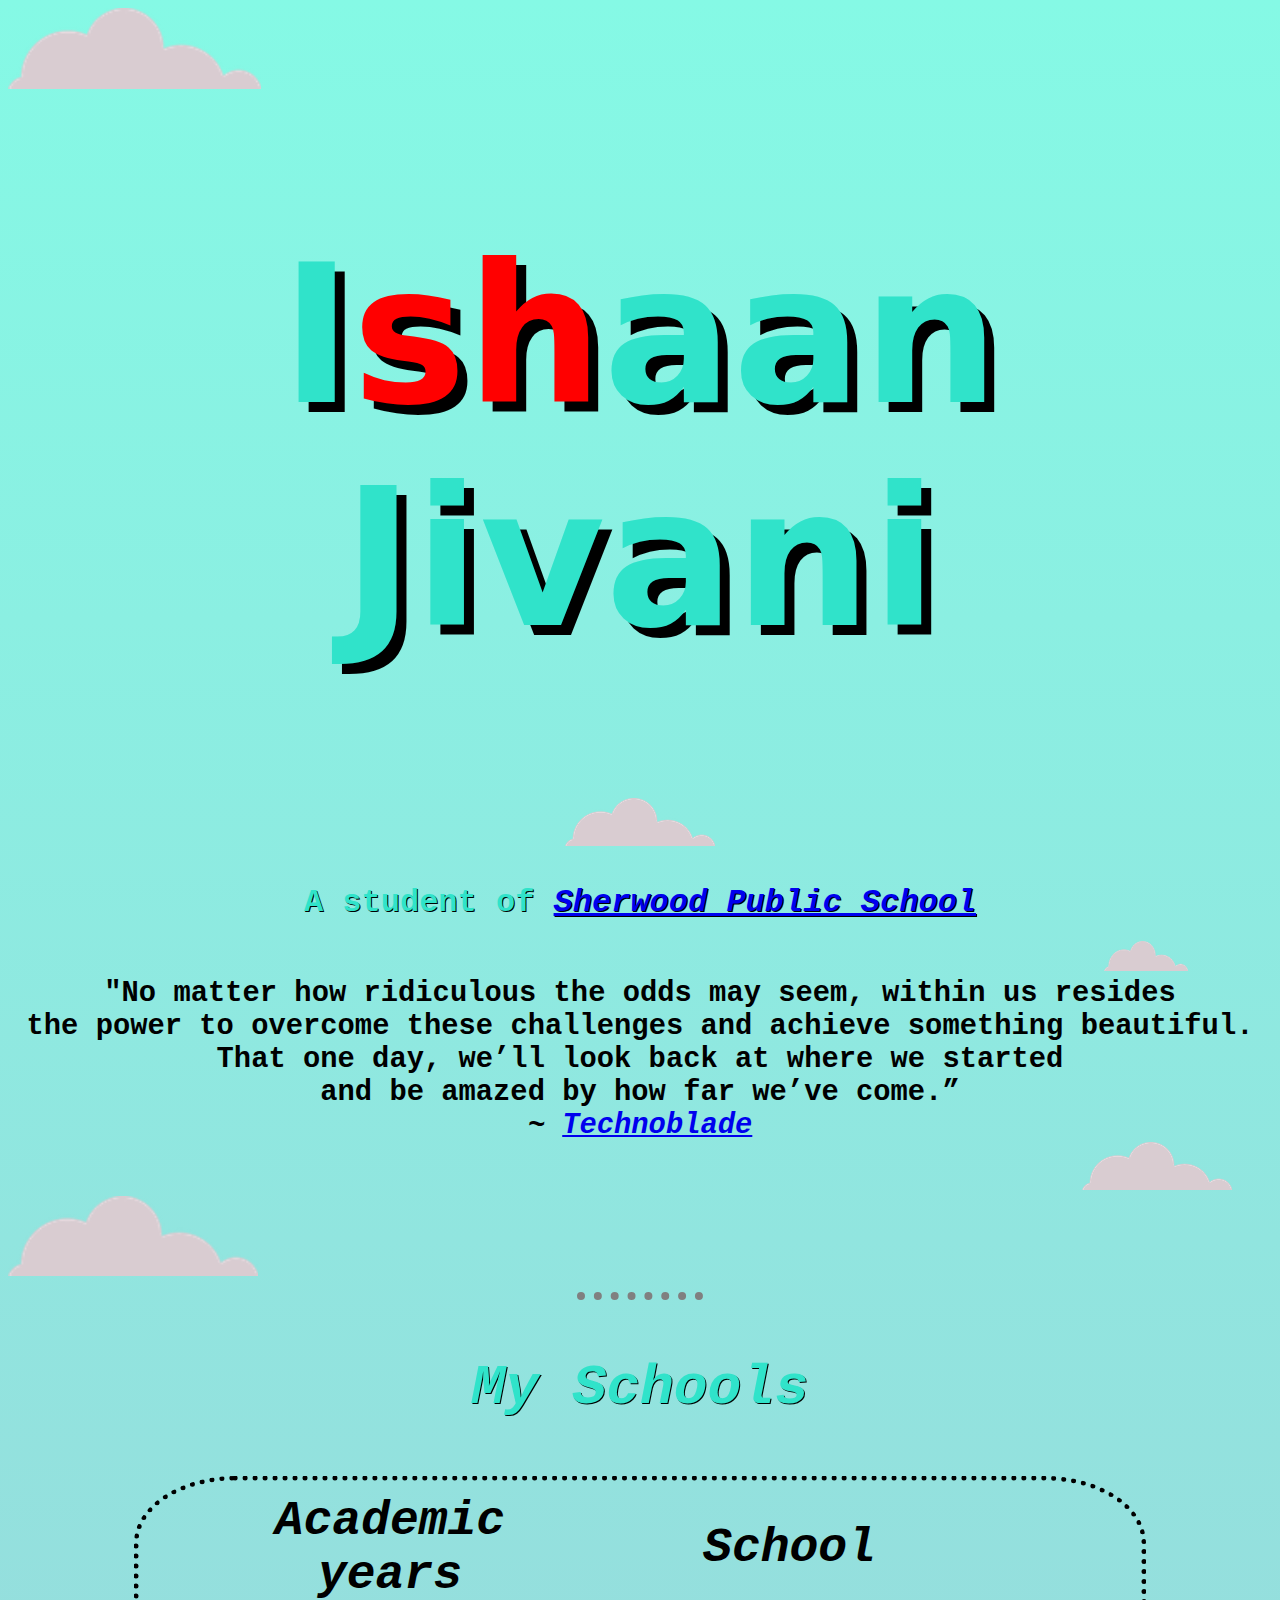
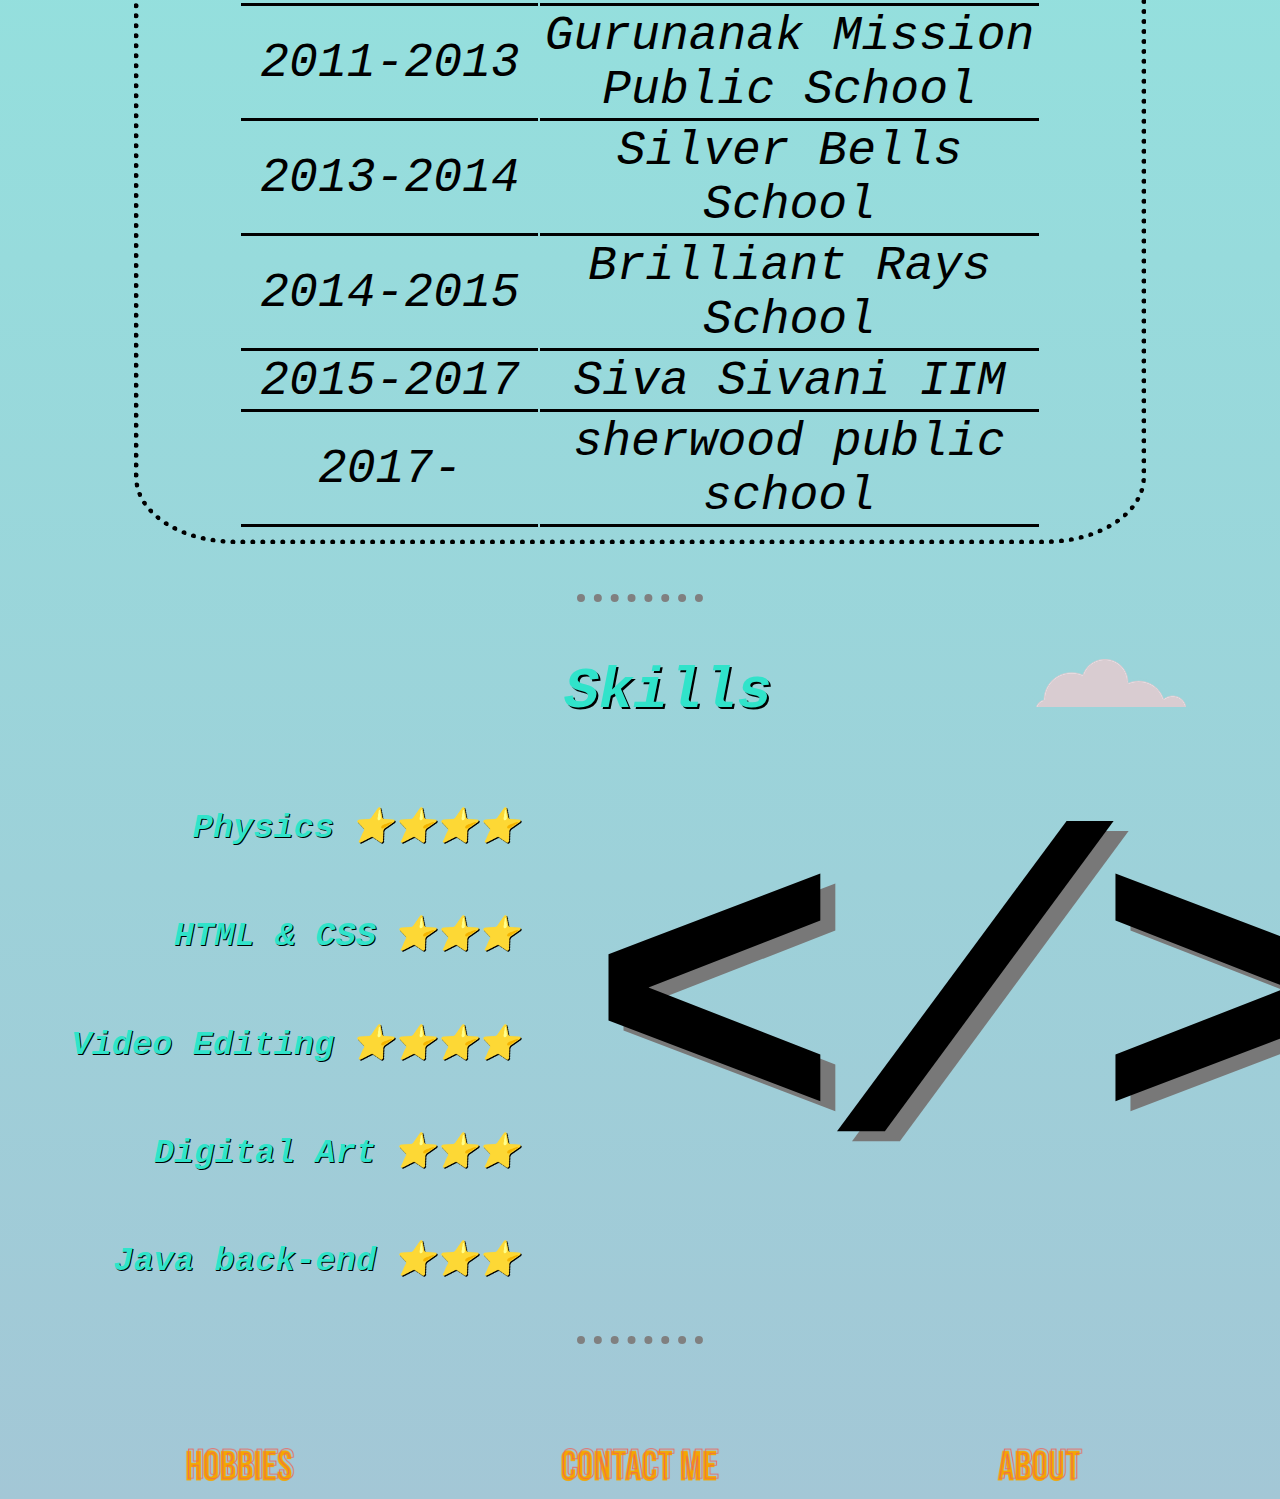
<file: index.html>
<!DOCTYPE html>
<html lang="en">
  <head>
    <meta charset="UTF-8" />
    <link rel="icon" type="image/png" href="images/icon-1.png" />
    <title>My first personal site</title>

    <link rel="stylesheet" href="css/styles.css" />
  </head>

  <body>


<!--    <img class="pfp" src="images/pfp.png" alt="image of Ishaan Jivani" /> -->

    <img class="top-cloud" src="images/cloud.png" alt="image-cloud">

    <div class="name">
    <h1 class="name-head1">I<span id="name-span-color">sh</span>aan Jivani</h1> 

    <img src="images/cloud.png" alt="image-cloud">

    <h3 class="name-details">
      A<strong> student</strong> of
      <a href="https://sherwoodpublicschool.com/"
        ><em><strong>Sherwood Public School</strong></em></a>
    </h3>

    <img class="name-cloud" src="images/cloud.png" alt="image-cloud">

    <div class="techno-quote">
    <b>"No matter how ridiculous the odds may seem, within us resides<br>the power to overcome these challenges and achieve something beautiful. <br> That one day, we’ll look back at where we started <br> and be amazed by how far we’ve come.” <br>
        <i> ~ <a href="https://www.youtube.com/Technoblade/"
        ><em><strong>Technoblade</strong></em></a><i></b>
    </div>

    </div>

        <div class="clouds">
        <img src="images/cloud.png" alt="image-cloud">
        <img id="bottom-cloud" src="images/cloud.png" alt="image-cloud">
    </div>

    <hr size="2" />

    <div class="school-history">


    <div class="schools">

    <h3>My Schools</h3>

    <table class="school-names">
      <thead>
        <tr>
          <th>Academic years</th>
          <th>School</th>
        </tr>
      </thead>
      <tbody>
        <tr>
          <td>2011-2013</td>
          <td>Gurunanak Mission Public School</td>
        </tr>
        <tr>
          <td>2013-2014</td>
          <td>Silver Bells School</td>
        </tr>
        <tr>
          <td>2014-2015</td>
          <td>Brilliant Rays School</td>
        </tr>
        <tr>
          <td>2015-2017</td>
          <td>Siva Sivani IIM</td>
        </tr>
        <tr>
          <td>2017-</td>
          <td>sherwood public school</td>
        </tr>
      </tbody>
      <tfoot></tfoot>
    </table>

    </div>
    </div>

    <hr size="2" />

    <h2 id="skills-head">Skills</h2> <img src="images/cloud.png" alt="image-cloud"> <br>
    <div class="skills">
        

        <h3 class="skill-text">Physics</h3> <h3 class="skill-text">⭐⭐⭐⭐</h3>
        <br>
        <h3 class="skill-text">HTML & CSS</h3> <h3 class="skill-text">⭐⭐⭐</h3>
        <br>
        <h3 class="skill-text">Video Editing</h3> <h3 class="skill-text">⭐⭐⭐⭐</h3>
        <br>
        <h3 class="skill-text">Digital Art</h3> <h3 class="skill-text">⭐⭐⭐</h3>
        <br>
        <h3 class="skill-text">Java back-end</h3> <h3 class="skill-text">⭐⭐⭐</h3>

    </div>

    <div class="skills-programmer">
        <!--<img id="programmer-image" src="images/programmer.png" alt="programmer-image">-->

        <strong><h1 class="programmer-brackets"> <<span>/</span>> </h1><strong> <br>

    </div>

    <hr size="2">

    <div id="parent-navigation">
    <div class="hobbies">
        <a href="hobbies.html" target="_blank"> <img id="hobbies-image" src="images/hobbies.png" alt="hobbies"> </a>
    </div>
    
    <div class="contact-me">
        <a href="contact-me.html" target="_blank"> <img id="contact-image" src="images/contact-me.png" alt="contact-me"> </a>
    </div>

    <div class="signup">
        <a href="signup.html" target="_blank"> <img id="about-image" src="images/about.png" alt="about"> </a>
    </div>
    </div>

  </body>
</html>
</file>
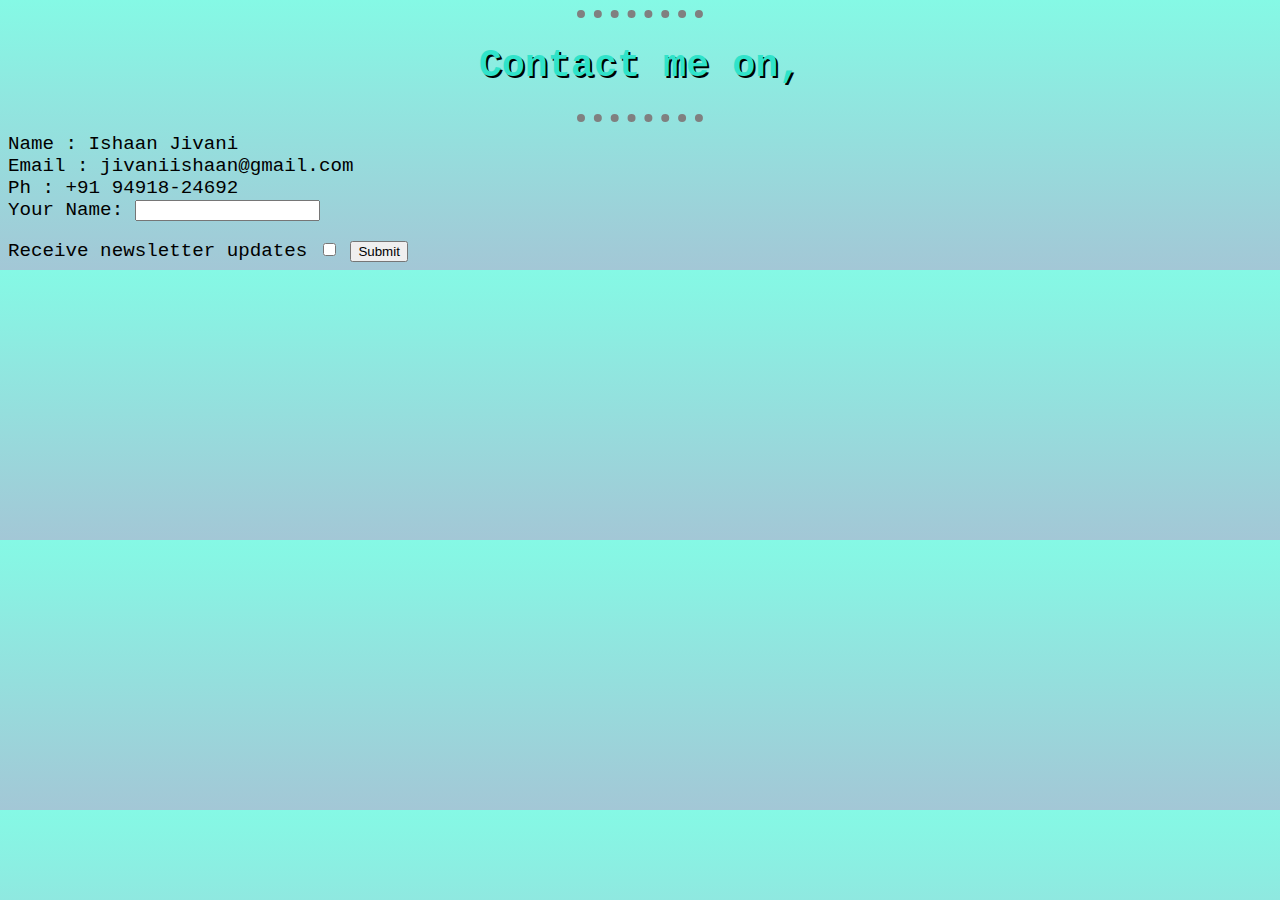
<file: Contact me.html>
<!DOCTYPE html>
<html lang="en">
<head>
    <meta charset="UTF-8">
    <title>Contact me</title>

    <link rel="stylesheet" href="css/styles.css">
</head>
<body>

    <hr size="3">
    <h1>Contact me on,</h1>
    <hr size="3">

    Name : Ishaan Jivani <br>
    Email : jivaniishaan@gmail.com <br>
    Ph : +91 94918-24692 <br>

    <form action="mailto:ishaanjivani@gmail.com" method="post" enctype="text/plain">
        <label>Your Name:</label>
        <input type="text" name="" value="">

        <br>

        <p></p>

        <label>Receive newsletter updates </label>
        <input type="checkbox" name="" id="">
        <input type="submit" name="">
    </form>

</body>
</html>
</file>
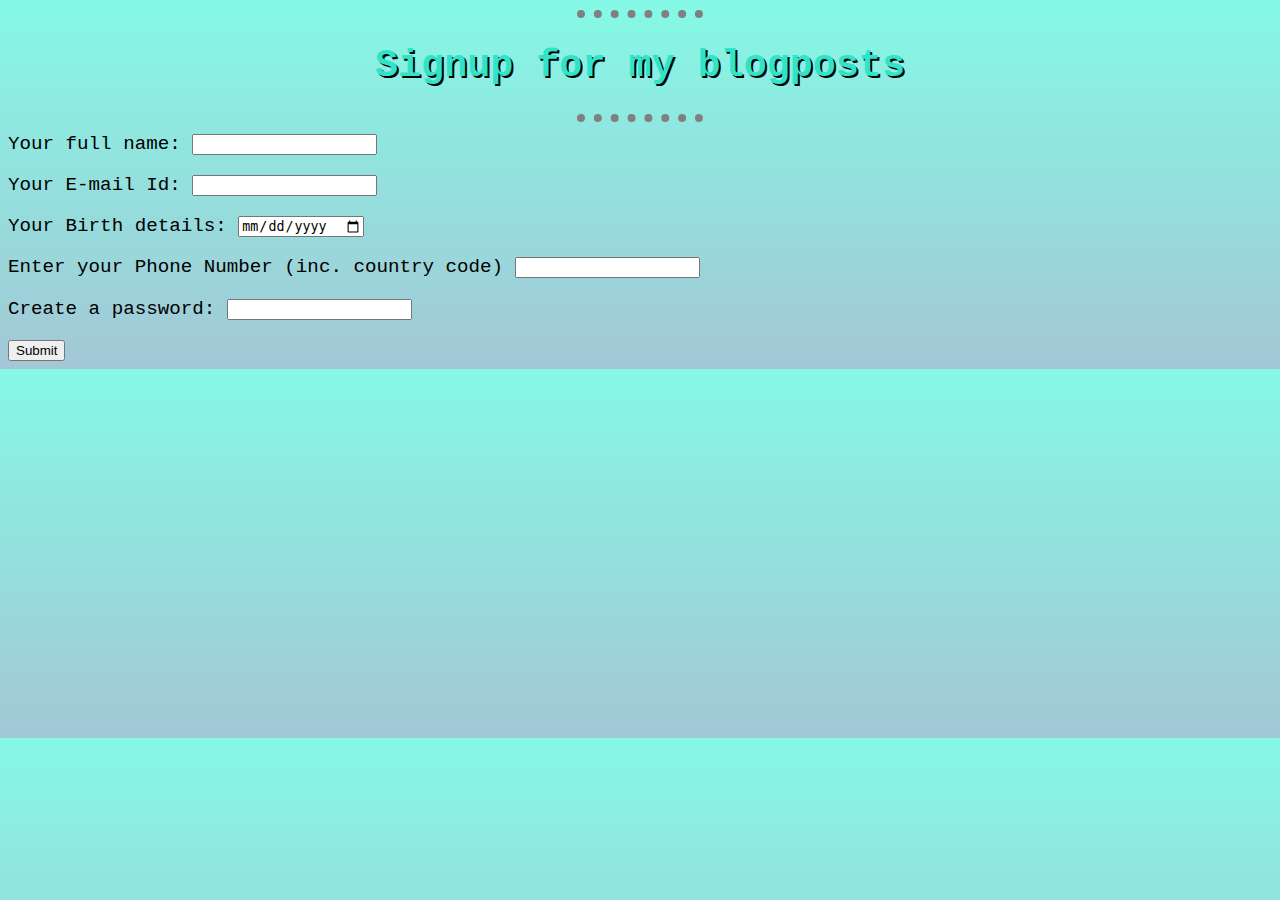
<file: signup.html>
<!DOCTYPE html>
<html lang="en">
<head>
    <meta charset="UTF-8">
    <title>Signup blogs</title>

    <link rel="stylesheet" href="css/styles.css">
</head>
<body>

    <hr size="3">
    <h1>Signup for my blogposts</h1>
    <hr size="3">

    <form action="mailto:ishaanjivani@gmail.com" method="post" enctype="text/plain">
        <label>Your full name:</label>
        <input type="text" name="Name" value=""> <br>
        <p></p>
        <label>Your E-mail Id:</label>
        <input type="text" name="E-mail Id" value=""> <br>
        <p></p>
        <label>Your Birth details:</label>
        <input type="date" name="DoB" id=""> <br>
        <p></p>
        <label>Enter your Phone Number (inc. country code)</label>
        <input type="number" name="number" value=""> <br>
        <p></p>
        <label>Create a password:</label>
        <input type="password" name="password" value=""> <br>
        <p></p>

        <input type="submit" name="">
    </form>

</body>
</html>
</file>
<file: css/styles.css>
/*colour pallete used : https: //colorhunt.co/palette/e4f9f530e3ca11999e40514e */

body {
    background-color: #E4F9F5;
    font-family: 'Courier New', Courier, monospace;
    font-size: larger;

    background-image: linear-gradient(#85f9e5, #A3C7D6);

    @font-face {
            font-family: 'MemphisRiver';
            src: url('fonts/Memphis River.otf');
    }
}

hr {
    border-style: none;
    border-top-style: dotted;
    border-color: grey;
    border-width: 8px;
    width: 10%;
}

h1 {
    text-align: center;
    color: #30E3CA;
    text-shadow: black 2px 2px;
}

h2 {
    text-align: center;
    color: #30E3CA;
    text-shadow: black 2px 2px;
}

h3 {
    text-align: center;
    color: #30E3CA;
    text-shadow: black 1px 1px;
}

th {
    border-top: none;
    border-bottom: solid 3px;
    border-left: none;
    border-right: none;
}

td {
    border-top: none;
    border-bottom: solid 3px;
    border-left: none;
    border-right: none;
}

.pfp {
    width: 350px;
    height: 350px;
    display: inline-block;
}


.school-names {

    width: 80%;
    height: 400px;

    border: dotted;
    border-width: 5px;
    text-align: center;
    margin: 0px auto;
    padding: 10px;
    padding-left: 100px;
    padding-right: 100px;
    border-radius: 10%;
}

.schools {
    font-size: xxx-large
}

#school-history-intro {
    text-align: center;
}

#cloud-1 {
    margin-left: 500px;
    margin-top: 0;
}

.name-details {
    font-size: xx-large;
    display: block;
    margin-bottom: 20px;
}

.name {
    place-items: center;

    text-align: center;
    display: block;
}

.clouds {
    display: inline;
    margin-left: 85%;
}

.name-head1 {
    font-family: system-ui, -apple-system, BlinkMacSystemFont, 'Segoe UI', Roboto, Oxygen, Ubuntu, Cantarell, 'Open Sans', 'Helvetica Neue', sans-serif;

    font-size: 1000%;
    text-shadow: black 10px 10px;
    align: center;
    width: auto;
    display: inline-block;
}

.name-cloud {
    margin-left: 80%;
    display: inline-block;
    height:30px;
    width: 84px;
}

.top-cloud {
    width: 20%;
}

.techno-quote {
    font-size: 150%;
}

#bottom-cloud {
    height: 80px;
    width: 250px;
}

.skills {

    font-size: 150%;

    width: auto;

    justify-content: left;

    text-align: right;
    margin-left: 5%;

    margin-bottom: 1%;

    display: inline-block;

}

#table-skill {
    justify-content: center;
}


.school-history {
    margin-top: 50px;
    margin-bottom: 50px;
}

#name-span-color {
    color: red;
}


.page-end {
    width: 100%;
    text-align: center;
    display: block;
    position:absolute;
    top: 1850px;
}

.page-end {
    font-size: 200%;
    font-family: 'Segoe UI', Tahoma, Geneva, Verdana, sans-serif;

}


#parent-navigation {

    font-size: 150%;

    display:flex;
    justify-content: center;
    margin-top: 100px;
    
    text-align: center;
    width: 100%;
}

.contact-me {
    font-family: Impact, Haettenschweiler, 'Arial Narrow Bold', sans-serif;
    display: inline-block;
    text-align: center;

    padding-left: 20px;
    padding-right: 20px;
}

#contact-image{
    width: 40%;
}



.hobbies {
    font-family: Impact, Haettenschweiler, 'Arial Narrow Bold', sans-serif;
    display: inline-block;
    text-align: center;

    padding-left: 20px;
    padding-right: 20px;
}

#hobbies-image {
    width: 40%;
}

.signup {
    font-family: Impact, Haettenschweiler, 'Arial Narrow Bold', sans-serif;
    display: inline-block;
    text-align: center;

    padding-left: 20px;
    padding-right: 20px;
}

#about-image {
    width: 40%;
}

.skill-text {
    text-size: 150%;
    display: inline-block;
}

.skills-programmer {
    margin-top: 0;
    width: 30%;
    height: 0px;
    display: inline-block;
}

#programmer-image {
    width: 200%;
}

.programmer-brackets {
    margin-top: 0px;
    margin-left: 15%;
    font-size: 2200%;
    color: black;
    text-shadow: rgb(120, 120, 120) 15px 10px;
    display: inline-block;
    margin-bottom: 0px;
}

#skills-head {
    font-size: 300%;
    padding-left: 24%;
    margin-left: 20%;
    margin-right: 20%;
    display: inline-block;
}
</file>
